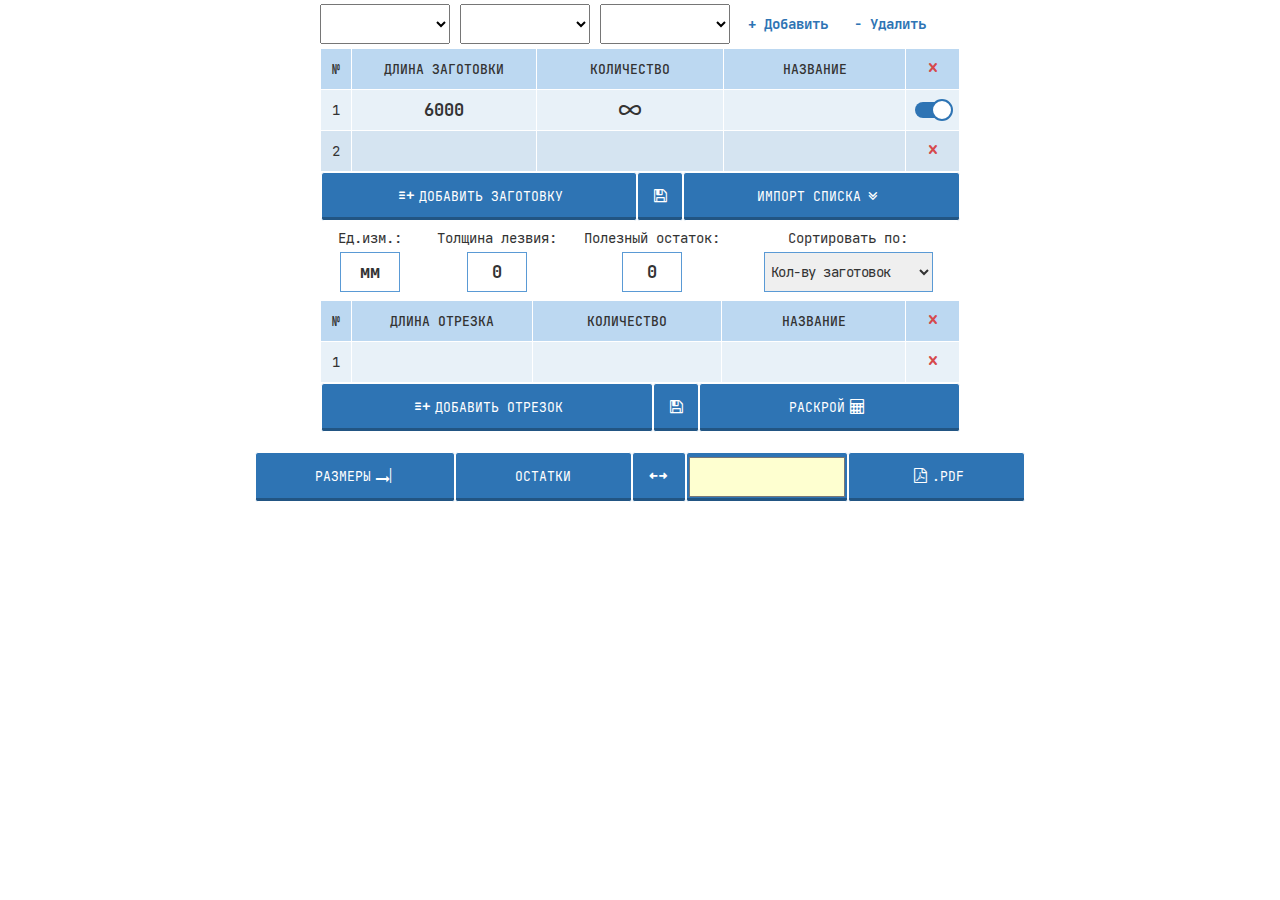
<file: index.html>
﻿<!DOCTYPE html>
<html lang="ru" class="ru">

<head>

	<meta charset="utf-8">
	<!-- Removed by WebCopy --><!--<base href="/">--><!-- Removed by WebCopy -->

	<title>SmartCut Online оптимальный линейный раскрой.</title>
	<meta name="description" content="Этот калькулятор позволяет составить оптимальную схему раскроя линейных изделий. Для раскроя используется наш алгоритм расчета с наилучшим полезным выходом и минимальными отходами.">

	<meta http-equiv="X-UA-Compatible" content="IE=edge">
	<meta name="viewport" content="width=device-width, initial-scale=1, maximum-scale=1.5">

	<!-- Template Basic Images Start -->
	<meta property="og:image" content="img/logo.png">

	<link rel="apple-touch-icon" sizes="180x180" href="../img/favicon/apple-icon-180x180.png">
	<link rel="icon" type="image/png" sizes="192x192" href="../img/favicon/android-icon-192x192.png">
	<link rel="icon" type="image/png" sizes="32x32" href="../img/favicon/favicon-32x32.png">
	<link rel="icon" type="image/png" sizes="96x96" href="../img/favicon/favicon-96x96.png">
	<link rel="icon" href="../img/favicon/favicon.ico">
	<!-- Template Basic Images End -->

	<!-- Custom Browsers Color Start -->
	<meta name="theme-color" content="#fff">
	<!-- Custom Browsers Color End -->

	<link rel="stylesheet" href="css/main.min.css">
	
	<script src="js/JQuery.js"></script>
	<script src="js/jquery.cookie.js"></script>
</head>

<body class="">

	<div class="main">
		<nav class="top-bar">
			<select class="selectMaterial">
			</select>
			<select class="selectType">
			</select>
			<select class="selectColor">
			</select>
			<li data-open=".support" class="add-lang"><span class="active">+ Добавить</span></li>
			<li data-open=".support-submit" class="remove-lang"><span class="active">- Удалить</span></li>
		</nav>

		<div class="modal">
			<div class="modal_content_yesOrNot">
				<h1>Остатки будут удалены и заного<br/>перезаписаны</h1>
				<form class="buttons">
					<button class="button_yes">Да</button>
					<button class="button_no">Нет</button>
				</form>
			</div>
			<form class="modal_content_chooseDelCookie">
				<div class="materialChecked">
					<label for="materialCheckbox">Удалить материал</label>
					<input type="checkbox" id="materialCheckbox">
				</div>
				<div class="typeChecked">
					<label for="typeCheckbox">Удалить тип</label>
					<input type="checkbox" id="typeCheckbox">
				</div>
				<div class="colorChecked">
					<label for="colorCheckbox">Удалить цвет</label>
					<input type="checkbox" id="colorCheckbox">
				</div>
				<button class="button_removeCookieMaterial">Удалить</button>
			</form>
		</div>
			</div>
		</div>
		<div class="content-640 user-email"></div>
		<div class="user-forms">
			<form action="" class="support slide-form" style="display: none;">
				<p class="text-left"></p>
				<input type="text" class="support-theme materialInput" placeholder="Материал" value="" required>
				<input type="text" class="support-theme typeInput" placeholder="Тип Материала" value="">
				<input type="text" class="support-theme colorInput" placeholder="Цвет" value="">
				<button class="support-submit button ">Добавить</button>
			</form>

			<button class="close-forms"><i class="icon-angle-double-down icon-angle-double-down-rotate"></i></button>
		</div>

		<form id="smartcut" class="smartcut">
			<table class="in">
				<tr>
					<th>№</th>
					<th>Длина заготовки</th>
					<th>Количество <span id="count_summ_in"></span></th>
					<th>Название</th>
					<th class="all_del_in" title="Очистить список"><i class="icon-cancel"></i></th>
				</tr>
				<tr>
					<td>1</td>
					<td><input type="number" step="0.01" name="l_zag" min="0" max="100000" maxlength="6" value="6000">
					</td>
					<td class="infinity_zag"><i class="icon-infinity"></i></td>
					<td><input type="text" name="l_zag_id" maxlength="120"></td>
					<td class="inf_zag_switch"><input type="checkbox" id="inf_zag_switch" checked="checked"><label for="inf_zag_switch"></label></td>
				</tr>
				<tr class="str_in">
					<td class="num_in">2</td>
					<td><input step="0.01" type="number" name="l_in[]" max="100000" maxlength="6" autocomplete="off">
					</td>
					<td><input type="number" name="c_in[]" max="1000000" maxlength="6" autocomplete="off"></td>
					<td><input type="text" name="id_in[]" maxlength="120"></td>
					<td class="del_in"><i class="icon-cancel"></i></td>
				</tr>
				<tr>
					<td colspan="5">
						<div class="submit">
							<button class="button" id="add_in" type="button"><i class="icon-list-add"></i>Добавить заготовку</button>
							<button class="button show-save-in" type="button"><i class="icon-floppy"></i></button>
							<button class="button" type="button" id="open-options">Импорт списка<i class="icon-angle-double-down"></i></button>
						</div>
					</td>
				</tr>
			</table>
			<p class="disp-n save-in"><b>Сохранить список (загрузить список можно с помощью <span class="link open-options">функции импорта</span>)</b><textarea readonly=""></textarea></p>
			<div class="slide">
				<table class="options">
					<tr>
						<td colspan="2" rowspan="2" class="import_input">
							<textarea id="sm_import_input" placeholder="Введите сюда(в это поле) список в формате &quot;длина-количество&quot; (из Excel и др.). Затем нажмите кнопку ИМПОРТ. Разделитель в списке любой спецсимвол, кроме запятой или точки. Например:
340m - 33
260 - 22
245 12"></textarea>
						</td>
						<td class="import_options">
							<div><label><input type="radio" id="import_in" name="type_import">Импорт заготовок</label></div>
							<div><label><input type="radio" id="import_out" name="type_import" checked="1">Импорт отрезков</label></div>
							<div>Формат списка:</div>
							<div>
								<label>
									<input type="radio" name="name_import" id="name_import_not" checked="1">длина - колич.
								</label>
								<div>
									<label>
										<input type="radio" name="name_import" id="name_import">длина - колич. - назван.
									</label>
								</div>
						</div></td>
					</tr>
					<tr>
						<td><button class="import_submit button" type="button">Импорт</button></td>
					</tr>
				</table>
			</div>

			<div class="others">
				<div>
					<label for="ed">Ед.изм.:</label>
					<input type="text" name="ed" maxlength="50" value="мм">
				</div>
				<div class="blade-width-wrp">
					<label for="t_disk">Толщина лезвия:</label>
					<input type="number" step="0.001" id="t_disk" name="t_disk" value="0" min="0" max="100000" maxlength="6">
					<input type="hidden" name="lang_code" value="ru">
				</div>
				<div class="usefulRemains">
					<label for="usefulRemainsInput">Полезный остаток:</label>
					<input type="number" class="usefulRemainsInput" name="usefulRemainsInput" maxlength="50" value="0">
				</div>
				<div class="sort-by">
					<label class="form-label">Сортировать по:</label>

					<div class="d-inline-block">
						<select name="sort-srt">
							<option value="0" checked="">Кол-ву заготовок</option>
							<option value="1">Макс. длине отрезка</option>
						</select>
					</div>
				</div>
			</div>

			<table class="out">
				<tr>
					<th>№</th>
					<th>Длина отрезка</th>
					<th>Количество <span id="count_summ"></span></th>
					<th class="name_wrp">Название</th>
					<th class="all_del" title="Очистить список"><i class="icon-cancel"></i></th>
				</tr>
				<tr class="str_out">
					<td class="num">1</td>
					<td>
						<input step="0.001" type="number" name="l[]" max="100000" maxlength="6" autocomplete="off">
					</td>
					<td>
						<input type="number" name="c[]" max="1000000" maxlength="6" autocomplete="off">
					</td>
					<td class="name_wrp">
						<input type="text" name="id[]" maxlength="120">
					</td>
					<td class="del"><i class="icon-cancel"></i></td>
				</tr>
				<tr>
					<td colspan="5">
						<div class="submit">
							<button class="button add" type="button"><i class="icon-list-add"></i>Добавить отрезок</button>
							<button class="button show-save-out" type="button"><i class="icon-floppy"></i></button>
							<button class="button start" type="submit">Раскрой<i class="icon-calc"></i></button>
						</div>
						<div class="float">
							<table>
								<tr>
									<td>
										<div class="submit">
											<button class="button add" type="button"><i class="icon-list-add"></i>Добавить отрезок</button>
											<button class="button show-save-out" type="button"><i class="icon-floppy"></i></button>
											<button class="button start" type="submit">Раскрой<i class="icon-calc"></i></button>
										</div>
									</td>
								</tr>
							</table>
						</div>
					</td>
				</tr>
			</table>
			<p class="disp-n save-out"><b>Сохранить список (загрузить список можно с помощью <span class="link open-options">функции импорта</span>)</b><textarea readonly=""></textarea></p>
		</form>

		<div class="preround anim_loaded">
			<div class="round anim_loaded"></div>
		</div>

		<div class="load_msg disp-n">
			<p class="error">Расчет может длиться до 1 минуты</p>
		</div>

		<div class="res_buttons submit">
			<button class="show_sizemarker button">Размеры<i class="icon-tab"></i></button>
			<button class="show_waste button">Остатки</button>
			<button class="on-full-width button"><span><i class="icon-resize-full"></i></span><span style="display: none;"><i class="icon-resize-small"></i></span></button>
			<input type="color" class="inputColor button" value="#FEFFD0"></input>
			<button class="pdf button">
				<div class="spinner-border spinner-border-sm" role="status"></div>
				<i class="icon-file-pdf"></i>.PDF
			</button>
		</div>

		<div class="res-wrp">
			<div id="smartcut_res" class="smartcut_res" spellcheck="false" contenteditable="true"></div>
		</div>

		<div class="res_float">
			<div class="res_buttons submit">
				<button class="show_sizemarker button">Размеры<i class="icon-tab"></i></button>
				<button class="show_waste button">Остатки</button>
				<button class="on-full-width button"><span><i class="icon-resize-full"></i></span><span style="display: none;"><i class="icon-resize-small"></i></span></button>
				<button class="print button"><i class="icon-print"></i>Печать</button>
				<button class="pdf button">
					<div class="spinner-border spinner-border-sm" role="status"></div>
					<i class="icon-file-pdf"></i>.PDF
				</button>
			</div>
		</div>

	</div>

	<div style="display: none;">
		<div id="lang_support_sended">
			<p>Отправлено!</p>
		</div>
		<div id="lang_signup_first">
			<p>Для привязки оплаты необходимо выполнить вход или зарегистрироваться!</p>
		</div>
		<div id="lang_no_pro_name">
			<p>Названия деталей можно указывать только в PRO-версии. Желаете приобрести подписку на PRO-версию?</p>
		</div>
		<div id="lang_no_pro_waste">
			<p>Эта функция доступна в PRO-версии. Желаете приобрести подписку на PRO-версию?</p>
		</div>
		<div id="lang_no_pro_disk_w">
			<p>Эта функция доступна в PRO-версии. Желаете приобрести подписку на PRO-версию?</p>
		</div>
		<div id="lang_no_pro_func">
			<p>Эта функция доступна в PRO-версии. Желаете приобрести подписку на PRO-версию?</p>
		</div>
		<div id="lang_check_payment">
			<p>Проверка платежа</p>
			<div class="spinner-border-wrp">
				<div class="spinner-border text-primary" role="status"></div>
			</div>
		</div>
		<input type="hidden" name="csrf" form="smartcut" value="jgaa182lklvu15ak8kfjccqo39">
		<div id="mpp_key_close"><button class="button mpp-close" onclick="$.magnificPopup.close();">Закрыть</button></div>
		<div id="mpp_key_yes"><button class="button mpp-yes">Да</button></div>
		<div id="mpp_key_login"><button class="button mpp-login">Вход</button></div>
		<div id="mpp_key_no"><button class="button" onclick="$.magnificPopup.close();">Нет</button></div>

		<div id="pdf-options-dialog">
			<div id="pdf-options">
				<div class="form-group text-center">
					<label for="pdf-orientation">Ориентация листа:</label>
					<select id="pdf-orientation" class="form-control" name="orientation">
						<option value="landscape" selected="">Альбомная</option>
						<option value="portrait">Книжная</option>
					</select>
				</div>
				<div class="form-group text-center">
					<label for="pdf-format">Масштаб:</label>
					<select id="pdf-format" class="form-control" name="format">
						<option value="a5">25%</option>
						<option value="a4">50%</option>
						<option value="a3" selected="">100%</option>
						<option value="a2">200%</option>
						<option value="a1">400%</option>
					</select>
				</div>
				<button type="button" class="button pdf-made">
					<div class="spinner-border spinner-border-sm" role="status"></div>
					Скачать
				</button>
			</div>
		</div>
	</div>

	<div class="top icon-angle-double-down"></div>

	<script src="js/printThis.js"></script>
	<script src="js/my-script.js"></script>
</body>

</html>
</file>
<file: css/main.min.css>
@font-face{font-family:fontello;src:url(../fonts/fontello/fontello.eot);src:url(../fonts/fontello/fontello.eot) format('embedded-opentype'),url(../fonts/fontello/fontello.woff2) format('woff2'),url(../fonts/fontello/fontello.woff) format('woff'),url(../fonts/fontello/fontello.ttf) format('truetype'),url(../fonts/fontello/fontello.svg) format('svg');font-weight:400;font-style:normal}[class*=" icon-"]:before,[class^=icon-]:before{font-family:fontello;font-style:normal;font-weight:400;speak:never;display:inline-block;text-decoration:inherit;width:1em;margin-right:.2em;text-align:center;font-variant:normal;text-transform:none;line-height:1em;margin-left:.2em;-webkit-font-smoothing:antialiased;-moz-osx-font-smoothing:grayscale}.icon-infinity:before{content:'\e800'}.icon-print:before{content:'\e801'}.icon-pencil:before{content:'\e802'}.icon-login:before{content:'\e803'}.icon-cancel:before{content:'\e804'}.icon-list-add:before{content:'\e805'}.icon-arrows-cw:before{content:'\e806'}.icon-floppy:before{content:'\e807'}.icon-resize-full:before{content:'\e808'}.icon-resize-small:before{content:'\e809'}.icon-tab:before{content:'\e813'}.icon-angle-double-down:before{content:'\f103'}.icon-file-pdf:before{content:'\f1c1'}.icon-calc:before{content:'\f1ec'}.mfp-bg{top:0;left:0;width:100%;height:100%;z-index:1042;overflow:hidden;position:fixed;background:#0b0b0b;opacity:.8}.mfp-wrap{top:0;left:0;width:100%;height:100%;z-index:1043;position:fixed;outline:0!important;-webkit-backface-visibility:hidden}.mfp-container{text-align:center;position:absolute;width:100%;height:100%;left:0;top:0;padding:0 8px;box-sizing:border-box}.mfp-container:before{content:'';display:inline-block;height:100%;vertical-align:middle}.mfp-align-top .mfp-container:before{display:none}.mfp-content{position:relative;display:inline-block;vertical-align:middle;margin:0 auto;text-align:left;z-index:1045}.mfp-ajax-holder .mfp-content,.mfp-inline-holder .mfp-content{width:100%;cursor:auto}.mfp-ajax-cur{cursor:progress}.mfp-zoom-out-cur,.mfp-zoom-out-cur .mfp-image-holder .mfp-close{cursor:-moz-zoom-out;cursor:-webkit-zoom-out;cursor:zoom-out}.mfp-zoom{cursor:pointer;cursor:-webkit-zoom-in;cursor:-moz-zoom-in;cursor:zoom-in}.mfp-auto-cursor .mfp-content{cursor:auto}.mfp-arrow,.mfp-close,.mfp-counter,.mfp-preloader{-webkit-user-select:none;-moz-user-select:none;user-select:none}.mfp-loading.mfp-figure{display:none}.mfp-hide{display:none!important}.mfp-preloader{color:#ccc;position:absolute;top:50%;width:auto;text-align:center;margin-top:-.8em;left:8px;right:8px;z-index:1044}.mfp-preloader a{color:#ccc}.mfp-preloader a:hover{color:#fff}.mfp-s-ready .mfp-preloader{display:none}.mfp-s-error .mfp-content{display:none}button.mfp-arrow,button.mfp-close{overflow:visible;cursor:pointer;background:0 0;border:0;-webkit-appearance:none;display:block;outline:0;padding:0;z-index:1046;box-shadow:none;touch-action:manipulation}button::-moz-focus-inner{padding:0;border:0}.mfp-close{width:44px;height:44px;line-height:44px;position:absolute;right:0;top:0;text-decoration:none;text-align:center;opacity:.65;padding:0 0 18px 10px;color:#fff;font-style:normal;font-size:28px;font-family:Arial,Baskerville,monospace}.mfp-close:focus,.mfp-close:hover{opacity:1}.mfp-close:active{top:1px}.mfp-close-btn-in .mfp-close{color:#333}.mfp-iframe-holder .mfp-close,.mfp-image-holder .mfp-close{color:#fff;right:-6px;text-align:right;padding-right:6px;width:100%}.mfp-counter{position:absolute;top:0;right:0;color:#ccc;font-size:12px;line-height:18px;white-space:nowrap}.mfp-arrow{position:absolute;opacity:.65;margin:0;top:50%;margin-top:-55px;padding:0;width:90px;height:110px;-webkit-tap-highlight-color:transparent}.mfp-arrow:active{margin-top:-54px}.mfp-arrow:focus,.mfp-arrow:hover{opacity:1}.mfp-arrow:after,.mfp-arrow:before{content:'';display:block;width:0;height:0;position:absolute;left:0;top:0;margin-top:35px;margin-left:35px;border:medium inset transparent}.mfp-arrow:after{border-top-width:13px;border-bottom-width:13px;top:8px}.mfp-arrow:before{border-top-width:21px;border-bottom-width:21px;opacity:.7}.mfp-arrow-left{left:0}.mfp-arrow-left:after{border-right:17px solid #fff;margin-left:31px}.mfp-arrow-left:before{margin-left:25px;border-right:27px solid #3f3f3f}.mfp-arrow-right{right:0}.mfp-arrow-right:after{border-left:17px solid #fff;margin-left:39px}.mfp-arrow-right:before{border-left:27px solid #3f3f3f}.mfp-iframe-holder{padding-top:40px;padding-bottom:40px}.mfp-iframe-holder .mfp-content{line-height:0;width:100%;max-width:900px}.mfp-iframe-holder .mfp-close{top:-40px}.mfp-iframe-scaler{width:100%;height:0;overflow:hidden;padding-top:56.25%}.mfp-iframe-scaler iframe{position:absolute;display:block;top:0;left:0;width:100%;height:100%;box-shadow:0 0 8px rgba(0,0,0,.6);background:#000}img.mfp-img{width:auto;max-width:100%;height:auto;display:block;line-height:0;box-sizing:border-box;padding:40px 0 40px;margin:0 auto}.mfp-figure{line-height:0}.mfp-figure:after{content:'';position:absolute;left:0;top:40px;bottom:40px;display:block;right:0;width:auto;height:auto;z-index:-1;box-shadow:0 0 8px rgba(0,0,0,.6);background:#444}.mfp-figure small{color:#bdbdbd;display:block;font-size:12px;line-height:14px}.mfp-figure figure{margin:0}.mfp-bottom-bar{margin-top:-36px;position:absolute;top:100%;left:0;width:100%;cursor:auto}.mfp-title{text-align:left;line-height:18px;color:#f3f3f3;word-wrap:break-word;padding-right:36px}.mfp-image-holder .mfp-content{max-width:100%}.mfp-gallery .mfp-image-holder .mfp-figure{cursor:pointer}@media screen and (max-width:800px) and (orientation:landscape),screen and (max-height:300px){.mfp-img-mobile .mfp-image-holder{padding-left:0;padding-right:0}.mfp-img-mobile img.mfp-img{padding:0}.mfp-img-mobile .mfp-figure:after{top:0;bottom:0}.mfp-img-mobile .mfp-figure small{display:inline;margin-left:5px}.mfp-img-mobile .mfp-bottom-bar{background:rgba(0,0,0,.6);bottom:0;margin:0;top:auto;padding:3px 5px;position:fixed;box-sizing:border-box}.mfp-img-mobile .mfp-bottom-bar:empty{padding:0}.mfp-img-mobile .mfp-counter{right:5px;top:3px}.mfp-img-mobile .mfp-close{top:0;right:0;width:35px;height:35px;line-height:35px;background:rgba(0,0,0,.6);position:fixed;text-align:center;padding:0}}@media all and (max-width:900px){.mfp-arrow{-webkit-transform:scale(.75);transform:scale(.75)}.mfp-arrow-left{-webkit-transform-origin:0;transform-origin:0}.mfp-arrow-right{-webkit-transform-origin:100%;transform-origin:100%}.mfp-container{padding-left:6px;padding-right:6px}}@font-face{font-family:MyriadSetPro;font-style:normal;font-weight:400;font-display:swap;src:local("MyriadSetPro"),url(../fonts/MyriadSetProText/MyriadSetProText.woff) format("woff2")}@font-face{font-family:MyriadSetPro;font-style:normal;font-weight:700;font-display:swap;src:local("MyriadSetPro"),url(../fonts/MyriadSetProSemiBold/MyriadSetProSemiBold.woff) format("woff2")}@font-face{font-family:JetBrainsMono;font-style:normal;font-weight:600;font-display:swap;src:local("JetBrainsMono"),url(../fonts/JetBrainsMono/JetBrainsMono-Bold.woff2) format("woff2")}@font-face{font-family:JetBrainsMono;font-style:normal;font-weight:500;font-display:swap;src:local("JetBrainsMono"),url(../fonts/JetBrainsMono/JetBrainsMono-Medium.woff2) format("woff2")}@font-face{font-family:JetBrainsMono;font-style:normal;font-weight:400;font-display:swap;src:local("JetBrainsMono"),url(../fonts/JetBrainsMono/JetBrainsMono-Regular.woff2) format("woff2")}@font-face{font-family:JetBrainsMono;font-style:normal;font-weight:300;font-display:swap;src:local("JetBrainsMono"),url(../fonts/JetBrainsMono/JetBrainsMono-Light.woff2) format("woff2")}@font-face{font-family:JetBrainsMono;font-style:normal;font-weight:200;font-display:swap;src:local("JetBrainsMono"),url(../fonts/JetBrainsMono/JetBrainsMono-ExtraLight.woff2) format("woff2")}.flag-icon,.flag-icon-background{background-size:contain;background-position:50%;background-repeat:no-repeat}.flag-icon{position:relative;display:inline-block;width:1.33333em;line-height:1em}.flag-icon:before{content:'\00a0'}.flag-icon-ad{background-image:url(../fonts/flags/4x3/ad.svg)}.flag-icon-ae{background-image:url(../fonts/flags/4x3/ae.svg)}.flag-icon-af{background-image:url(../fonts/flags/4x3/af.svg)}.flag-icon-ag{background-image:url(../fonts/flags/4x3/ag.svg)}.flag-icon-ai{background-image:url(../fonts/flags/4x3/ai.svg)}.flag-icon-al{background-image:url(../fonts/flags/4x3/al.svg)}.flag-icon-am{background-image:url(../fonts/flags/4x3/am.svg)}.flag-icon-ao{background-image:url(../fonts/flags/4x3/ao.svg)}.flag-icon-aq{background-image:url(../fonts/flags/4x3/aq.svg)}.flag-icon-ar{background-image:url(../fonts/flags/4x3/ar.svg)}.flag-icon-as{background-image:url(../fonts/flags/4x3/as.svg)}.flag-icon-at{background-image:url(../fonts/flags/4x3/at.svg)}.flag-icon-au{background-image:url(../fonts/flags/4x3/au.svg)}.flag-icon-aw{background-image:url(../fonts/flags/4x3/aw.svg)}.flag-icon-ax{background-image:url(../fonts/flags/4x3/ax.svg)}.flag-icon-az{background-image:url(../fonts/flags/4x3/az.svg)}.flag-icon-ba{background-image:url(../fonts/flags/4x3/ba.svg)}.flag-icon-bb{background-image:url(../fonts/flags/4x3/bb.svg)}.flag-icon-bd{background-image:url(../fonts/flags/4x3/bd.svg)}.flag-icon-be{background-image:url(../fonts/flags/4x3/be.svg)}.flag-icon-bf{background-image:url(../fonts/flags/4x3/bf.svg)}.flag-icon-bg{background-image:url(../fonts/flags/4x3/bg.svg)}.flag-icon-bh{background-image:url(../fonts/flags/4x3/bh.svg)}.flag-icon-bi{background-image:url(../fonts/flags/4x3/bi.svg)}.flag-icon-bj{background-image:url(../fonts/flags/4x3/bj.svg)}.flag-icon-bl{background-image:url(../fonts/flags/4x3/bl.svg)}.flag-icon-bm{background-image:url(../fonts/flags/4x3/bm.svg)}.flag-icon-bn{background-image:url(../fonts/flags/4x3/bn.svg)}.flag-icon-bo{background-image:url(../fonts/flags/4x3/bo.svg)}.flag-icon-bq{background-image:url(../fonts/flags/4x3/bq.svg)}.flag-icon-br{background-image:url(../fonts/flags/4x3/br.svg)}.flag-icon-bs{background-image:url(../fonts/flags/4x3/bs.svg)}.flag-icon-bt{background-image:url(../fonts/flags/4x3/bt.svg)}.flag-icon-bv{background-image:url(../fonts/flags/4x3/bv.svg)}.flag-icon-bw{background-image:url(../fonts/flags/4x3/bw.svg)}.flag-icon-by{background-image:url(../fonts/flags/4x3/by.svg)}.flag-icon-bz{background-image:url(../fonts/flags/4x3/bz.svg)}.flag-icon-ca{background-image:url(../fonts/flags/4x3/ca.svg)}.flag-icon-cc{background-image:url(../fonts/flags/4x3/cc.svg)}.flag-icon-cd{background-image:url(../fonts/flags/4x3/cd.svg)}.flag-icon-cf{background-image:url(../fonts/flags/4x3/cf.svg)}.flag-icon-cg{background-image:url(../fonts/flags/4x3/cg.svg)}.flag-icon-ch{background-image:url(../fonts/flags/4x3/ch.svg)}.flag-icon-ci{background-image:url(../fonts/flags/4x3/ci.svg)}.flag-icon-ck{background-image:url(../fonts/flags/4x3/ck.svg)}.flag-icon-cl{background-image:url(../fonts/flags/4x3/cl.svg)}.flag-icon-cm{background-image:url(../fonts/flags/4x3/cm.svg)}.flag-icon-cn{background-image:url(../fonts/flags/4x3/cn.svg)}.flag-icon-co{background-image:url(../fonts/flags/4x3/co.svg)}.flag-icon-cr{background-image:url(../fonts/flags/4x3/cr.svg)}.flag-icon-cu{background-image:url(../fonts/flags/4x3/cu.svg)}.flag-icon-cv{background-image:url(../fonts/flags/4x3/cv.svg)}.flag-icon-cw{background-image:url(../fonts/flags/4x3/cw.svg)}.flag-icon-cx{background-image:url(../fonts/flags/4x3/cx.svg)}.flag-icon-cy{background-image:url(../fonts/flags/4x3/cy.svg)}.flag-icon-cz{background-image:url(../fonts/flags/4x3/cz.svg)}.flag-icon-de{background-image:url(../fonts/flags/4x3/de.svg)}.flag-icon-dj{background-image:url(../fonts/flags/4x3/dj.svg)}.flag-icon-dk{background-image:url(../fonts/flags/4x3/dk.svg)}.flag-icon-dm{background-image:url(../fonts/flags/4x3/dm.svg)}.flag-icon-do{background-image:url(../fonts/flags/4x3/do.svg)}.flag-icon-dz{background-image:url(../fonts/flags/4x3/dz.svg)}.flag-icon-ec{background-image:url(../fonts/flags/4x3/ec.svg)}.flag-icon-ee{background-image:url(../fonts/flags/4x3/ee.svg)}.flag-icon-eg{background-image:url(../fonts/flags/4x3/eg.svg)}.flag-icon-eh{background-image:url(../fonts/flags/4x3/eh.svg)}.flag-icon-er{background-image:url(../fonts/flags/4x3/er.svg)}.flag-icon-es{background-image:url(../fonts/flags/4x3/es.svg)}.flag-icon-et{background-image:url(../fonts/flags/4x3/et.svg)}.flag-icon-fi{background-image:url(../fonts/flags/4x3/fi.svg)}.flag-icon-fj{background-image:url(../fonts/flags/4x3/fj.svg)}.flag-icon-fk{background-image:url(../fonts/flags/4x3/fk.svg)}.flag-icon-fm{background-image:url(../fonts/flags/4x3/fm.svg)}.flag-icon-fo{background-image:url(../fonts/flags/4x3/fo.svg)}.flag-icon-fr{background-image:url(../fonts/flags/4x3/fr.svg)}.flag-icon-ga{background-image:url(../fonts/flags/4x3/ga.svg)}.flag-icon-gb{background-image:url(../fonts/flags/4x3/gb.svg)}.flag-icon-gd{background-image:url(../fonts/flags/4x3/gd.svg)}.flag-icon-ge{background-image:url(../fonts/flags/4x3/ge.svg)}.flag-icon-gf{background-image:url(../fonts/flags/4x3/gf.svg)}.flag-icon-gg{background-image:url(../fonts/flags/4x3/gg.svg)}.flag-icon-gh{background-image:url(../fonts/flags/4x3/gh.svg)}.flag-icon-gi{background-image:url(../fonts/flags/4x3/gi.svg)}.flag-icon-gl{background-image:url(../fonts/flags/4x3/gl.svg)}.flag-icon-gm{background-image:url(../fonts/flags/4x3/gm.svg)}.flag-icon-gn{background-image:url(../fonts/flags/4x3/gn.svg)}.flag-icon-gp{background-image:url(../fonts/flags/4x3/gp.svg)}.flag-icon-gq{background-image:url(../fonts/flags/4x3/gq.svg)}.flag-icon-gr{background-image:url(../fonts/flags/4x3/gr.svg)}.flag-icon-gs{background-image:url(../fonts/flags/4x3/gs.svg)}.flag-icon-gt{background-image:url(../fonts/flags/4x3/gt.svg)}.flag-icon-gu{background-image:url(../fonts/flags/4x3/gu.svg)}.flag-icon-gw{background-image:url(../fonts/flags/4x3/gw.svg)}.flag-icon-gy{background-image:url(../fonts/flags/4x3/gy.svg)}.flag-icon-hk{background-image:url(../fonts/flags/4x3/hk.svg)}.flag-icon-hm{background-image:url(../fonts/flags/4x3/hm.svg)}.flag-icon-hn{background-image:url(../fonts/flags/4x3/hn.svg)}.flag-icon-hr{background-image:url(../fonts/flags/4x3/hr.svg)}.flag-icon-ht{background-image:url(../fonts/flags/4x3/ht.svg)}.flag-icon-hu{background-image:url(../fonts/flags/4x3/hu.svg)}.flag-icon-id{background-image:url(../fonts/flags/4x3/id.svg)}.flag-icon-ie{background-image:url(../fonts/flags/4x3/ie.svg)}.flag-icon-il{background-image:url(../fonts/flags/4x3/il.svg)}.flag-icon-im{background-image:url(../fonts/flags/4x3/im.svg)}.flag-icon-in{background-image:url(../fonts/flags/4x3/in.svg)}.flag-icon-io{background-image:url(../fonts/flags/4x3/io.svg)}.flag-icon-iq{background-image:url(../fonts/flags/4x3/iq.svg)}.flag-icon-ir{background-image:url(../fonts/flags/4x3/ir.svg)}.flag-icon-is{background-image:url(../fonts/flags/4x3/is.svg)}.flag-icon-it{background-image:url(../fonts/flags/4x3/it.svg)}.flag-icon-je{background-image:url(../fonts/flags/4x3/je.svg)}.flag-icon-jm{background-image:url(../fonts/flags/4x3/jm.svg)}.flag-icon-jo{background-image:url(../fonts/flags/4x3/jo.svg)}.flag-icon-jp{background-image:url(../fonts/flags/4x3/jp.svg)}.flag-icon-ke{background-image:url(../fonts/flags/4x3/ke.svg)}.flag-icon-kg{background-image:url(../fonts/flags/4x3/kg.svg)}.flag-icon-kh{background-image:url(../fonts/flags/4x3/kh.svg)}.flag-icon-ki{background-image:url(../fonts/flags/4x3/ki.svg)}.flag-icon-km{background-image:url(../fonts/flags/4x3/km.svg)}.flag-icon-kn{background-image:url(../fonts/flags/4x3/kn.svg)}.flag-icon-kp{background-image:url(../fonts/flags/4x3/kp.svg)}.flag-icon-kr{background-image:url(../fonts/flags/4x3/kr.svg)}.flag-icon-kw{background-image:url(../fonts/flags/4x3/kw.svg)}.flag-icon-ky{background-image:url(../fonts/flags/4x3/ky.svg)}.flag-icon-kz{background-image:url(../fonts/flags/4x3/kz.svg)}.flag-icon-la{background-image:url(../fonts/flags/4x3/la.svg)}.flag-icon-lb{background-image:url(../fonts/flags/4x3/lb.svg)}.flag-icon-lc{background-image:url(../fonts/flags/4x3/lc.svg)}.flag-icon-li{background-image:url(../fonts/flags/4x3/li.svg)}.flag-icon-lk{background-image:url(../fonts/flags/4x3/lk.svg)}.flag-icon-lr{background-image:url(../fonts/flags/4x3/lr.svg)}.flag-icon-ls{background-image:url(../fonts/flags/4x3/ls.svg)}.flag-icon-lt{background-image:url(../fonts/flags/4x3/lt.svg)}.flag-icon-lu{background-image:url(../fonts/flags/4x3/lu.svg)}.flag-icon-lv{background-image:url(../fonts/flags/4x3/lv.svg)}.flag-icon-ly{background-image:url(../fonts/flags/4x3/ly.svg)}.flag-icon-ma{background-image:url(../fonts/flags/4x3/ma.svg)}.flag-icon-mc{background-image:url(../fonts/flags/4x3/mc.svg)}.flag-icon-md{background-image:url(../fonts/flags/4x3/md.svg)}.flag-icon-me{background-image:url(../fonts/flags/4x3/me.svg)}.flag-icon-mf{background-image:url(../fonts/flags/4x3/mf.svg)}.flag-icon-mg{background-image:url(../fonts/flags/4x3/mg.svg)}.flag-icon-mh{background-image:url(../fonts/flags/4x3/mh.svg)}.flag-icon-mk{background-image:url(../fonts/flags/4x3/mk.svg)}.flag-icon-ml{background-image:url(../fonts/flags/4x3/ml.svg)}.flag-icon-mm{background-image:url(../fonts/flags/4x3/mm.svg)}.flag-icon-mn{background-image:url(../fonts/flags/4x3/mn.svg)}.flag-icon-mo{background-image:url(../fonts/flags/4x3/mo.svg)}.flag-icon-mp{background-image:url(../fonts/flags/4x3/mp.svg)}.flag-icon-mq{background-image:url(../fonts/flags/4x3/mq.svg)}.flag-icon-mr{background-image:url(../fonts/flags/4x3/mr.svg)}.flag-icon-ms{background-image:url(../fonts/flags/4x3/ms.svg)}.flag-icon-mt{background-image:url(../fonts/flags/4x3/mt.svg)}.flag-icon-mu{background-image:url(../fonts/flags/4x3/mu.svg)}.flag-icon-mv{background-image:url(../fonts/flags/4x3/mv.svg)}.flag-icon-mw{background-image:url(../fonts/flags/4x3/mw.svg)}.flag-icon-mx{background-image:url(../fonts/flags/4x3/mx.svg)}.flag-icon-my{background-image:url(../fonts/flags/4x3/my.svg)}.flag-icon-mz{background-image:url(../fonts/flags/4x3/mz.svg)}.flag-icon-na{background-image:url(../fonts/flags/4x3/na.svg)}.flag-icon-nc{background-image:url(../fonts/flags/4x3/nc.svg)}.flag-icon-ne{background-image:url(../fonts/flags/4x3/ne.svg)}.flag-icon-nf{background-image:url(../fonts/flags/4x3/nf.svg)}.flag-icon-ng{background-image:url(../fonts/flags/4x3/ng.svg)}.flag-icon-ni{background-image:url(../fonts/flags/4x3/ni.svg)}.flag-icon-nl{background-image:url(../fonts/flags/4x3/nl.svg)}.flag-icon-no{background-image:url(../fonts/flags/4x3/no.svg)}.flag-icon-np{background-image:url(../fonts/flags/4x3/np.svg)}.flag-icon-nr{background-image:url(../fonts/flags/4x3/nr.svg)}.flag-icon-nu{background-image:url(../fonts/flags/4x3/nu.svg)}.flag-icon-nz{background-image:url(../fonts/flags/4x3/nz.svg)}.flag-icon-om{background-image:url(../fonts/flags/4x3/om.svg)}.flag-icon-pa{background-image:url(../fonts/flags/4x3/pa.svg)}.flag-icon-pe{background-image:url(../fonts/flags/4x3/pe.svg)}.flag-icon-pf{background-image:url(../fonts/flags/4x3/pf.svg)}.flag-icon-pg{background-image:url(../fonts/flags/4x3/pg.svg)}.flag-icon-ph{background-image:url(../fonts/flags/4x3/ph.svg)}.flag-icon-pk{background-image:url(../fonts/flags/4x3/pk.svg)}.flag-icon-pl{background-image:url(../fonts/flags/4x3/pl.svg)}.flag-icon-pm{background-image:url(../fonts/flags/4x3/pm.svg)}.flag-icon-pn{background-image:url(../fonts/flags/4x3/pn.svg)}.flag-icon-pr{background-image:url(../fonts/flags/4x3/pr.svg)}.flag-icon-ps{background-image:url(../fonts/flags/4x3/ps.svg)}.flag-icon-pt{background-image:url(../fonts/flags/4x3/pt.svg)}.flag-icon-pw{background-image:url(../fonts/flags/4x3/pw.svg)}.flag-icon-py{background-image:url(../fonts/flags/4x3/py.svg)}.flag-icon-qa{background-image:url(../fonts/flags/4x3/qa.svg)}.flag-icon-re{background-image:url(../fonts/flags/4x3/re.svg)}.flag-icon-ro{background-image:url(../fonts/flags/4x3/ro.svg)}.flag-icon-rs{background-image:url(../fonts/flags/4x3/rs.svg)}.flag-icon-ru{background-image:url(../fonts/flags/4x3/ru.svg)}.flag-icon-rw{background-image:url(../fonts/flags/4x3/rw.svg)}.flag-icon-sa{background-image:url(../fonts/flags/4x3/sa.svg)}.flag-icon-sb{background-image:url(../fonts/flags/4x3/sb.svg)}.flag-icon-sc{background-image:url(../fonts/flags/4x3/sc.svg)}.flag-icon-sd{background-image:url(../fonts/flags/4x3/sd.svg)}.flag-icon-se{background-image:url(../fonts/flags/4x3/se.svg)}.flag-icon-sg{background-image:url(../fonts/flags/4x3/sg.svg)}.flag-icon-sh{background-image:url(../fonts/flags/4x3/sh.svg)}.flag-icon-si{background-image:url(../fonts/flags/4x3/si.svg)}.flag-icon-sj{background-image:url(../fonts/flags/4x3/sj.svg)}.flag-icon-sk{background-image:url(../fonts/flags/4x3/sk.svg)}.flag-icon-sl{background-image:url(../fonts/flags/4x3/sl.svg)}.flag-icon-sm{background-image:url(../fonts/flags/4x3/sm.svg)}.flag-icon-sn{background-image:url(../fonts/flags/4x3/sn.svg)}.flag-icon-so{background-image:url(../fonts/flags/4x3/so.svg)}.flag-icon-sr{background-image:url(../fonts/flags/4x3/sr.svg)}.flag-icon-ss{background-image:url(../fonts/flags/4x3/ss.svg)}.flag-icon-st{background-image:url(../fonts/flags/4x3/st.svg)}.flag-icon-sv{background-image:url(../fonts/flags/4x3/sv.svg)}.flag-icon-sx{background-image:url(../fonts/flags/4x3/sx.svg)}.flag-icon-sy{background-image:url(../fonts/flags/4x3/sy.svg)}.flag-icon-sz{background-image:url(../fonts/flags/4x3/sz.svg)}.flag-icon-tc{background-image:url(../fonts/flags/4x3/tc.svg)}.flag-icon-td{background-image:url(../fonts/flags/4x3/td.svg)}.flag-icon-tf{background-image:url(../fonts/flags/4x3/tf.svg)}.flag-icon-tg{background-image:url(../fonts/flags/4x3/tg.svg)}.flag-icon-th{background-image:url(../fonts/flags/4x3/th.svg)}.flag-icon-tj{background-image:url(../fonts/flags/4x3/tj.svg)}.flag-icon-tk{background-image:url(../fonts/flags/4x3/tk.svg)}.flag-icon-tl{background-image:url(../fonts/flags/4x3/tl.svg)}.flag-icon-tm{background-image:url(../fonts/flags/4x3/tm.svg)}.flag-icon-tn{background-image:url(../fonts/flags/4x3/tn.svg)}.flag-icon-to{background-image:url(../fonts/flags/4x3/to.svg)}.flag-icon-tr{background-image:url(../fonts/flags/4x3/tr.svg)}.flag-icon-tt{background-image:url(../fonts/flags/4x3/tt.svg)}.flag-icon-tv{background-image:url(../fonts/flags/4x3/tv.svg)}.flag-icon-tw{background-image:url(../fonts/flags/4x3/tw.svg)}.flag-icon-tz{background-image:url(../fonts/flags/4x3/tz.svg)}.flag-icon-ua{background-image:url(../fonts/flags/4x3/ua.svg)}.flag-icon-ug{background-image:url(../fonts/flags/4x3/ug.svg)}.flag-icon-um{background-image:url(../fonts/flags/4x3/um.svg)}.flag-icon-us{background-image:url(../fonts/flags/4x3/us.svg)}.flag-icon-uy{background-image:url(../fonts/flags/4x3/uy.svg)}.flag-icon-uz{background-image:url(../fonts/flags/4x3/uz.svg)}.flag-icon-va{background-image:url(../fonts/flags/4x3/va.svg)}.flag-icon-vc{background-image:url(../fonts/flags/4x3/vc.svg)}.flag-icon-ve{background-image:url(../fonts/flags/4x3/ve.svg)}.flag-icon-vg{background-image:url(../fonts/flags/4x3/vg.svg)}.flag-icon-vi{background-image:url(../fonts/flags/4x3/vi.svg)}.flag-icon-vn{background-image:url(../fonts/flags/4x3/vn.svg)}.flag-icon-vu{background-image:url(../fonts/flags/4x3/vu.svg)}.flag-icon-wf{background-image:url(../fonts/flags/4x3/wf.svg)}.flag-icon-ws{background-image:url(../fonts/flags/4x3/ws.svg)}.flag-icon-ye{background-image:url(../fonts/flags/4x3/ye.svg)}.flag-icon-yt{background-image:url(../fonts/flags/4x3/yt.svg)}.flag-icon-za{background-image:url(../fonts/flags/4x3/za.svg)}.flag-icon-zm{background-image:url(../fonts/flags/4x3/zm.svg)}.flag-icon-zw{background-image:url(../fonts/flags/4x3/zw.svg)}.flag-icon-es-ct{background-image:url(../fonts/flags/4x3/es-ct.svg)}.flag-icon-eu{background-image:url(../fonts/flags/4x3/eu.svg)}.flag-icon-gb-eng{background-image:url(../fonts/flags/4x3/gb-eng.svg)}.flag-icon-gb-nir{background-image:url(../fonts/flags/4x3/gb-nir.svg)}.flag-icon-gb-sct{background-image:url(../fonts/flags/4x3/gb-sct.svg)}.flag-icon-gb-wls{background-image:url(../fonts/flags/4x3/gb-wls.svg)}.flag-icon-un{background-image:url(../fonts/flags/4x3/un.svg)}.flag-icon-xk{background-image:url(../fonts/flags/4x3/xk.svg)}*,::after,::before{-webkit-box-sizing:border-box;box-sizing:border-box}::-webkit-input-placeholder{color:#666}::-moz-placeholder{color:#666}:-ms-input-placeholder{color:#666}::-ms-input-placeholder{color:#666}::placeholder{color:#666}::-moz-selection{background-color:#2e74b4;color:#fff}::selection{background-color:#2e74b4;color:#fff}body{margin:0;padding:0;font-size:14px;min-width:320px;position:relative;line-height:normal;font-family:JetBrainsMono,monospace;overflow-x:hidden;color:#333;background-color:#fff}body input,body textarea{border:#666 1px solid}.img-responsive{display:block;max-width:100%;height:auto}.img-responsive.img-width{width:100%}.text-center{text-align:center}.text-left{text-align:left}.text-right{text-align:right}b,strong{font-weight:600}ul{margin:0;padding:0}ul li{list-style:none}p:empty{display:none}.clearfix:after{display:block;clear:both;content:""}[class*=" icon-"]:before,[class^=icon-]:before{font-size:15px;margin-right:.3em;margin-left:.3em}.main{width:100%}textarea{font-family:inherit}.content-640,.faq-wrp,.float table,.res_buttons,.smartcut,.top-bar,.top-menu,.user-forms{max-width:640px;margin:auto;width:100%}.img-responsive{display:block;max-width:100%;height:auto}.smartcut table{width:100%;border-spacing:1px}.slide{overflow:hidden;display:none}.smartcut table td{padding:0;text-align:center;vertical-align:middle;background-color:#d5e4f1}.smartcut table tr:nth-child(2n+2) td{background-color:#e8f1f8}.smartcut table th{height:40px;background-color:#bcd8f1;font-weight:500;text-transform:uppercase;font-size:13px}.others input[type=number],.others input[type=text],.smartcut table input[type=text],input[type=number]{border:none;background-color:transparent;line-height:40px;height:40px;padding:0 5px;text-align:center;font-family:JetBrainsMono,monospace;font-weight:600;color:#333;width:100%;font-size:17px}.others input[type=number]::-webkit-inner-spin-button,.others input[type=number]::-webkit-outer-spin-button,.others input[type=text]::-webkit-inner-spin-button,.others input[type=text]::-webkit-outer-spin-button,.smartcut table input[type=text]::-webkit-inner-spin-button,.smartcut table input[type=text]::-webkit-outer-spin-button,input[type=number]::-webkit-inner-spin-button,input[type=number]::-webkit-outer-spin-button{-webkit-appearance:none;margin:0}input[type=checkbox],input[type=radio]{margin:0 5px 0 0;position:relative;top:1px}.button{display:inline-block;border:none;color:#fff;text-decoration:none;background-color:#2e74b4;padding:15px 3px;font-size:13px;font-family:JetBrainsMono,monospace;font-weight:400;text-transform:uppercase;text-align:center;position:relative;outline:0;border-radius:2px;overflow:hidden;cursor:pointer;-webkit-transition:background-color .1s ease;-o-transition:background-color .1s ease;transition:background-color .1s ease}.button::after{-webkit-transition:background-color .2s ease;-o-transition:background-color .2s ease;transition:background-color .2s ease;position:absolute;content:'';height:3px;bottom:0;width:100%;background-color:#225583;left:0}.button:focus,.button:hover{text-decoration:none;color:#fff}.button:hover{background-color:#3381c8}.button:hover::after{opacity:.7}.button:active{background-color:#2967a0}.button:active::after{opacity:.32}.button[disabled]{color:#1e4d77}.submit{display:-webkit-box;display:-ms-flexbox;display:flex;background-color:#fff}.submit .button{-webkit-box-flex:1;-ms-flex-positive:1;flex-grow:1;border:.5px solid #fff;border-radius:3px;margin-top:-.5px;margin-bottom:-.5px}.submit .button:first-child{margin-left:-.5px}.submit .button:last-child{margin-right:-.5px}.submit .show-save-in,.submit .show-save-out{padding:0 10px;-webkit-box-flex:0;-ms-flex-positive:0;flex-grow:0}.h1{text-align:center;font-size:14px;font-weight:400;margin-top:17px;margin-bottom:0}.info{text-align:center;font-size:14px;margin:0}.inf_zag_switch{padding:5px}.inf_zag_switch input{display:none}.inf_zag_switch label{padding:5px;display:block;width:42px;height:22px;margin:auto}.inf_zag_switch input+label{position:relative;cursor:pointer}.inf_zag_switch input+label:before{content:'';position:absolute;top:3px;left:3px;width:36px;height:16px;border-radius:13px;background:#b8b8b8;-webkit-transition:.2s;-o-transition:.2s;transition:.2s}.inf_zag_switch input+label:after{content:'';position:absolute;top:0;left:1px;width:22px;height:22px;border-radius:1em;background:#fff;border:2px #b8b8b8 solid;-webkit-transition:.2s;-o-transition:.2s;transition:.2s}.inf_zag_switch input:checked+label:before{background:#2e74b4}.inf_zag_switch input:checked+label:after{left:19px;border-color:#2e74b4}.infinity_zag .icon-infinity:before{font-size:22px}.icon-calc:before,.icon-file-pdf:before{top:0}.num,.num_in{min-width:30px;width:1%}.del,.del_in{min-width:30px;width:1%;color:#d6494b;cursor:pointer;-webkit-transition:all .1s ease;-o-transition:all .1s ease;transition:all .1s ease}.del:hover,.del_in:hover{color:#fff;background-color:#d6494b!important}.del [class*=" icon-"]:before,.del [class^=icon-]:before,.del_in [class*=" icon-"]:before,.del_in [class^=icon-]:before{font-size:17px;margin-left:.5em;margin-right:.5em}.all_del,.all_del_in{-webkit-transition:all .1s ease;-o-transition:all .1s ease;transition:all .1s ease;color:#d6494b}.all_del:hover,.all_del_in:hover{color:#fff;background-color:#d6494b!important;cursor:pointer}.all_del [class*=" icon-"]:before,.all_del [class^=icon-]:before,.all_del_in [class*=" icon-"]:before,.all_del_in [class^=icon-]:before{font-size:17px;margin-left:.5em;margin-right:.5em}.smartcut .options td{position:relative;background-color:#e8f1f8}.smartcut .options .import_options{padding:8px 15px;width:50%}.smartcut .options .import_options div{display:block;width:100%;text-align:left;line-height:1.8;font-weight:400}.smartcut .options .import_options div label{cursor:pointer}.smartcut .options .import_submit{width:100%}.smartcut .options .import_input{width:50%}.smartcut .options .import_input textarea{display:block;resize:none;position:absolute;top:0;bottom:0;width:100%;font-family:JetBrainsMono,monospace;font-size:13px;height:100%;min-height:170px;border:none;padding:10px 8px;background-color:#d5e4f1;color:#333}.others{text-align:center;display:-webkit-box;display:-ms-flexbox;display:flex;-webkit-box-align:end;-ms-flex-align:end;align-items:flex-end}.others label{margin-bottom:5px;display:inline-block}.others input[type=number],.others input[type=text]{width:auto;max-width:60px;border:1px solid #5a9ad5}.others>*{-webkit-box-flex:1;-ms-flex-positive:1;flex-grow:1;margin-top:8px;margin-bottom:8px}.others>*+div{margin-left:7px}.sort-by select{font-size:14px;padding:4px 2px;border:1px solid #5a9ad5;line-height:40px;height:40px;font-family:inherit;letter-spacing:-.5px;color:#333}.w-100{width:100%}.d-inline-block{display:inline-block}input[type=radio][disabled=disabled]+label{color:#888}.icon-angle-double-down:before{-webkit-transition:all .15s;-o-transition:all .15s;transition:all .15s}.icon-angle-double-down-rotate:before{-webkit-transform:rotate(180deg);-ms-transform:rotate(180deg);transform:rotate(180deg);top:0}.smartcut_res{background-color:#fff;z-index:50;position:relative;font-size:15px;font-weight:400;line-height:1.6;padding:15px;max-width:800px;min-width:-webkit-min-content;min-width:-moz-min-content;min-width:min-content;margin:auto;width:100%;outline:0}.smartcut_res:focus{-webkit-box-shadow:0 0 2px 1px #579aff;box-shadow:0 0 2px 1px #579aff}.id-in-map{margin-bottom:5px;margin-top:10px;text-align:left}.map_item{border-collapse:collapse; margin-bottom: 10px;}.map_item td{border:1px solid #000;padding:4px 1px;text-align:center; white-space:nowrap;}.map_item td:first-child{background-color:#fff;border:none;padding-right:7px;width:.00001%;white-space:nowrap}.map_item td.waste_item{background-color:#eee;padding-left:0;padding-right:0}.map_item+br{display:block;margin:10px 0;content:""}.disp-n,.waste{display:none}.top-bar>ul{display:-webkit-box;display:-ms-flexbox;display:flex;-webkit-box-align:start;-ms-flex-align:start;align-items:start}.top-bar .logout{display:none}.top-bar li{position:relative}.top-bar li a,.top-bar li span{cursor:pointer;display:block;color:#2e74b4;font-weight:600;padding:15px 8px;text-decoration:none;white-space:nowrap}.top-bar li a:visited,.top-bar li span:visited{color:#2e74b4}.top-bar li a:hover,.top-bar li span:hover{color:#5a9ad5}.top-bar .flag-icon{margin-right:5px;position:relative;bottom:1px;-webkit-box-shadow:0 0 1px 0 #000;box-shadow:0 0 1px 0 #000;background-color:#999}.top-drop ul{display:none;position:absolute;min-width:100%;top:100%;left:0;background-color:#fff;-webkit-box-shadow:0 0 3px 0 #777;box-shadow:0 0 3px 0 #777;z-index:5}.top-drop ul li,.top-drop ul li span{padding:14px 18px}.top-drop ul li a.active,.top-drop ul li a:hover,.top-drop ul li span.active,.top-drop ul li span:hover{color:#2e74b4;background-color:#e8f1f8}.top-drop.active ul{display:block}.top-drop.active .arrow:before{-webkit-transform:rotate(180deg);-ms-transform:rotate(180deg);transform:rotate(180deg)}.top-drop .arrow:before{-webkit-transition:-webkit-transform .15s;transition:-webkit-transform .15s;-o-transition:transform .15s;transition:transform .15s;transition:transform .15s,-webkit-transform .15s;margin-right:0;margin-left:2px}.user-forms{position:relative;overflow:hidden;text-align:center}.user-forms .slide-form{display:none;padding:42px 1px 30px}.close-forms{position:absolute;background:0 0;border:none;width:100%;cursor:pointer;padding:0;top:0;right:0;background-color:#eaf1f7;border-radius:3px;-webkit-transition:.2s;-o-transition:.2s;transition:.2s}.close-forms:hover{background-color:#e0eaf4}.close-forms i{display:inline-block}.close-forms i::before{font-size:22px;line-height:26px;color:#2e74b4}.support-email,.support-theme{display:block;width:100%;font-family:JetBrainsMono,monospace;font-size:16px;padding:10px;border:1px solid #5a9ad5;margin-bottom:15px}.support-msg{display:block;width:100%;max-width:100%;min-width:100%;border:1px solid #5a9ad5;min-height:80px;font-family:JetBrainsMono,monospace;font-size:16px;padding:10px;max-height:150px;margin-bottom:15px}.support-email,.support-msg{-webkit-transition:.5s background;-o-transition:.5s background;transition:.5s background;outline:0}.support-email:focus,.support-msg:focus{background-color:#e8f1f8}.support-submit.button{margin-left:auto;margin-right:auto;display:block;padding-left:35px;padding-right:35px}.login input,.restore input,.signup input{display:block;margin:auto;outline:0;min-width:240px;font-family:JetBrainsMono,monospace;font-size:16px;padding:10px;border:1px solid #5a9ad5;margin-bottom:15px;-webkit-transition:.5s background;-o-transition:.5s background;transition:.5s background}.login input:focus,.restore input:focus,.signup input:focus{background-color:#e8f1f8}.login .button,.restore .button,.signup .button{display:inline-block;padding-left:25px;padding-right:25px}.open-restore{display:block;max-width:240px;font-size:14px;margin:auto;text-decoration:underline;color:#2e74b4;-webkit-transition:.15s;-o-transition:.15s;transition:.15s;cursor:pointer;margin-top:15px}.open-restore:hover{text-decoration:none}.top-menu .logout{display:none}body.logged .top-bar .open-login{display:none}body.logged .top-bar .logout{display:inline-block}body.logged .logged-hide{display:none}.res_buttons{display:flex;margin-top:20px;margin-bottom:20px;padding:0 1px 0 .5px;max-width:770px;position:relative;z-index:1}.error{color:#d6494b;font-weight:600;text-align:center}.cutting_name{page-break-inside:avoid}.cutting_name textarea{max-width:100%;min-width:100%;min-height:35px;margin-bottom:20px;line-height:1.2;border:0;font-size:21px;color:#333;overflow:hidden;font-family:JetBrainsMono,monospace;background-color:transparent;padding:0;resize:vertical; z-index:1;}.cutting_name::before{content:"\e802";font-family:fontello;position:absolute;font-style:normal;font-weight:400;speak:none;color:#505050;right:25px;top:14px;font-size:24px;-webkit-transition:.15s;-o-transition:.15s;transition:.15s}.cutting_name.hidden::before{opacity:0}.round,.round:after,.round:before{border-radius:50%;border:3px solid transparent}.round:after,.round:before{position:absolute;content:''}.round{width:151px;height:151px;border-top-color:#bac900;position:absolute;left:50%;top:40px;margin:50px -75px;-webkit-animation:spin 1s linear infinite;animation:spin 1s linear infinite;-webkit-transition:all .3s ease;-o-transition:all .3s ease;transition:all .3s ease;z-index:10}.round:after{top:7px;bottom:7px;left:7px;right:7px;border-top-color:#00abd4;-webkit-animation:spin 2s linear infinite;animation:spin 2s linear infinite}.round:before{top:17px;bottom:17px;left:17px;right:17px;border-top-color:#ff631c;-webkit-animation:spin 1s linear infinite;animation:spin 1s linear infinite}@-webkit-keyframes spin{0%{-webkit-transform:rotate(0);transform:rotate(0)}100%{-webkit-transform:rotate(360deg);transform:rotate(360deg)}}@keyframes spin{0%{-webkit-transform:rotate(0);transform:rotate(0)}100%{-webkit-transform:rotate(360deg);transform:rotate(360deg)}}.preround{position:relative;z-index:60}.round.anim_loaded{opacity:0}.preround.anim_loaded{display:none}.author-link,.author-link:visited{color:inherit;text-decoration:none;border-bottom:1px solid;-webkit-transition:.15s;-o-transition:.15s;transition:.15s}.author-link:hover,.author-link:visited:hover{border-color:transparent}.author-link-hidden{opacity:0}.faq-wrp{font-size:14px;line-height:1.6;margin-bottom:30px}.faq-wrp h2{text-align:center;font-size:21px;font-weight:600;margin-bottom:20px;padding-top:20px}.faq-wrp p{margin:0}.faq-wrp .question{margin-top:10px;background-color:#ecf3f9;padding:8px 18px;border:1px solid #abccea;cursor:pointer;-webkit-transition:.15s;-o-transition:.15s;transition:.15s}.faq-wrp .question:hover{border-color:#5a9ad5}.faq-wrp .question:before{font-family:fontello;content:'\f103';color:#5a9ad5;font-size:15px;font-style:normal;font-weight:500;position:relative;right:8px;display:inline-block;width:1em;text-align:center;-webkit-transition:.15s;-o-transition:.15s;transition:.15s}.faq-wrp .answer{padding:18px 22px;display:none;background-color:#f4f8fc}.faq-wrp img{margin-top:15px}.question-open::before{-webkit-transform:rotate(180deg);-ms-transform:rotate(180deg);transform:rotate(180deg);top:-1px}.code{font-family:monospace;font-size:14px}.list-items-open{cursor:pointer;-webkit-transition:.15s;-o-transition:.15s;transition:.15s}.list-items-open:hover{color:#5a9ad5}.list-items{display:none}.user-forms form.pro{text-align:left;padding-left:5px}.user-forms form.pro p{margin-top:0;margin-bottom:12px;line-height:1.5}.user-forms form.pro .pro-otherpay{margin:10px 0 0 0}.pro-title{margin-bottom:20px}.pro-button{padding-left:25px;padding-right:25px;margin-top:15px}.paymentItem{display:none}.paymentType{margin-top:15px}.paymentItem:not(checked)+label{background-color:#fff}.paymentItem:checked+label{background-color:#d5e4f1}.paymentItem+label{cursor:pointer;padding:8px 16px;display:inline-block;border-radius:2px;border:1px solid #97bfe4;-webkit-transition:color .15s ease,background-color .15s ease;-o-transition:color .15s ease,background-color .15s ease;transition:color .15s ease,background-color .15s ease}.icon_ya{width:30px;height:34px;background-size:contain;vertical-align:middle;position:relative;top:-1px;display:inline-block;background-position:50% center;background-repeat:no-repeat}.icon_PC{background-image:url(../img/ya-pay.svg)}.icon_AC{background-image:url(../img/ya-pay-bank.svg)}.icon_PayPal{background-image:url(../img/paypal-icon.svg)}.icon_payeer{padding-right:3px!important;padding-left:3px!important}.icon_payeer .icon_ya{background-image:url(../img/payeer-bitcoin-logo.svg);width:56px}.pro-tarif label{display:block;padding:8px 0;cursor:pointer}.pro-tarif label:last-child{margin-bottom:0}.pro_result{display:block;border:1px solid #fab4b4;background-color:#fff4f4;color:#d6494b;padding:8px 15px;cursor:pointer}.pro_result span{border-bottom:1px solid}.sizemarkers td span{border-bottom:.5px solid #333;position:relative;margin:0 2px;display:inline-block}.sizemarkers td{background-color:#fff;border:none;border-right:1px dashed;padding-top:0;padding-left:0;text-align:right}.sizemarkers td div{position:relative;padding:8px 0 0}.sizemarkers td span:after{content:"";width:0;height:0;display:block;position:absolute;bottom:-2.5px;right:-2px;border:2px solid transparent;border-left-color:#333;border-left-width:8px;border-right:0}.marker-disk div:before,.marker-disk+.marker-disk-waste div:before{content:"";position:absolute;left:0;top:0;border-left:1px dashed;height:32%}.marker-disk:nth-child(2) div:before{display:none}td.marker-disk-waste{border-right:none}td.marker-disk-waste div{height:32px}td.marker-disk-waste span{display:none}.string{margin-bottom:5px;line-height:1.35}.map_item,.string{page-break-inside:avoid}.white-popup{background-color:#fff;max-width:400px;position:relative;margin:auto;font-size:17px;text-align:center;padding:15px;padding-bottom:15px;line-height:1.6;border-radius:3px}.white-popup .button{margin-top:20px;font-size:16px;padding:15px 50px}.white-popup .button+.button{margin-left:15px}.top-title{line-height:1;font-size:22px;margin-top:0;font-weight:600}.button.on-full-width{display:none;-webkit-box-flex:.2;-ms-flex-positive:.2;flex-grow:.2}.button.on-full-width i:before{-webkit-transform:rotate(45deg);-ms-transform:rotate(45deg);transform:rotate(45deg)}.link{color:#2e74b4;border-bottom:1px solid;-webkit-transition:.15s;-o-transition:.15s;transition:.15s;cursor:pointer;text-decoration:none}.link:hover{border-color:transparent}.float{display:none;position:fixed;bottom:0;left:0;width:100%;z-index:2}.float table{max-width:640px;margin:auto;width:100%;background-color:#fff}.save-in textarea,.save-out textarea{max-width:100%;min-width:100%;height:100px;min-height:100px;max-height:200px;font-size:13px}.tsh-label{-webkit-box-shadow:#194063 0 0 2px 1px;box-shadow:#194063 0 0 2px 1px}.top{position:fixed;bottom:-100px;left:calc(50% + 352px);z-index:99;border-radius:25px;color:#2e74b4;border:2px solid #2e74b4;opacity:.5;width:50px;height:50px;text-align:center;cursor:pointer;-webkit-transition:all .25s;-o-transition:all .25s;transition:all .25s}.top:before{line-height:46px;font-size:30px}.top:hover{opacity:1}.top.visible{bottom:41px}.top.active{bottom:41px}.top.active:before{-webkit-transform:rotate(180deg);-ms-transform:rotate(180deg);transform:rotate(180deg)}.res_float{display:none;position:fixed;width:100%;top:0;z-index:60}.res_float .res_buttons{margin-top:0;margin-bottom:0;background-color:#fff}.user-email{line-height:32px;padding-left:5px}.user-email:empty{display:none}.api-token b{-webkit-filter:blur(4px);filter:blur(4px);-webkit-transition:all .2s ease-in;-o-transition:all .2s ease-in;transition:all .2s ease-in}.api-token b:hover{-webkit-filter:blur(0);filter:blur(0)}.api-token:before{content:"API token: ";font-weight:400;margin-right:7px}.api-refresh{margin-left:7px;cursor:pointer;color:#2e74b4}.res-wrp{width:100%;padding:3px 0;overflow-x:scroll}.res-wrp::-webkit-scrollbar-track{background-color:transparent;z-index:50}.res-wrp::-webkit-scrollbar{background-color:transparent;z-index:50}.res-wrp::-webkit-scrollbar-thumb{z-index:50;background-color:#c0d5e9}@-webkit-keyframes spinner-border{to{-webkit-transform:rotate(360deg);transform:rotate(360deg)}}@keyframes spinner-border{to{-webkit-transform:rotate(360deg);transform:rotate(360deg)}}button:not([disabled]) .spinner-border{display:none}.spinner-border{display:inline-block;width:2rem;height:2rem;vertical-align:text-bottom;border:.25em solid currentColor;border-right-color:transparent;border-radius:50%;-webkit-animation:spinner-border .75s linear infinite;animation:spinner-border .75s linear infinite}.spinner-border-wrp{display:block;margin-bottom:20px}.spinner-border-sm{width:1rem;height:1rem;border-width:.2em}.pdf .spinner-border{color:#fff}.text-primary{color:#2e74b4}.sr-only{position:absolute;width:1px;height:1px;padding:0;margin:-1px;overflow:hidden;clip:rect(0,0,0,0);white-space:nowrap;border:0}.pro-tarif .payeer-tarif{display:none}.pro-tarif.dollars-tarif .payeer-tarif{display:block}.pro-tarif.dollars-tarif .default-tarif{display:none}html.en .en-d-none{display:none}html.ru .ru-d-none{display:none}.form-group{margin-bottom:1em}.form-group label{margin-bottom:.3em;display:inline-block}.form-group select{display:block;font-size:inherit;padding:4px;border:1px solid #5a9ad5;line-height:40px;height:40px;font-family:inherit;color:#333}#pdf-options .form-group{text-align:center;font-size:15px}#pdf-options .form-group select{padding:4px 16px;margin:auto}#pdf-options .button{margin-top:15px;margin-right:0}.user-forms .soc-slide-form{padding-top:0;margin-top:-15px}.white-popup .soc-auth{padding:20px 0 4px}.white-popup .flex-break{display:block}.soc-auth-title{color:#777;margin-bottom:10px;font-size:14px}.soc-auth-btns{display:-webkit-box;display:-ms-flexbox;display:flex;-webkit-box-pack:center;-ms-flex-pack:center;justify-content:center;-ms-flex-wrap:wrap;flex-wrap:wrap;overflow:hidden}.soc-auth-btns button{margin:0 6px 12px;font-size:16px;height:3em;width:3em;border:1px solid transparent;border-radius:3px;outline:0;text-align:center;line-height:0;cursor:pointer;padding:0;-webkit-transition:opacity .2s;-o-transition:opacity .2s;transition:opacity .2s;background-color:#fff}.soc-auth-btns button:hover{opacity:.9}.soc-auth-btns button img{display:inline-block;height:1.5em;width:auto}.soc-auth-btns .soc-fb{background-color:#3b5998}.soc-auth-btns .soc-vk{background-color:#597da3}.soc-auth-btns .soc-google{border-color:#ccc}.soc-auth-btns .soc-yandex{border-color:#ccc}.soc-auth-btns .soc-yandex img{position:relative;right:1px}.soc-auth-btns .soc-mail{background-color:#005ff9}.soc-auth-btns .soc-mail img{height:2.5em}.soc-auth-btns .soc-ok{background-color:#ed812b}.soc-auth-btns .soc-mic{border-color:#ccc}.soc-auth-btns .soc-mic img{height:1.7em}.flex-break{-ms-flex-preferred-size:100%;flex-basis:100%;height:0}@media only screen and (min-width:992px){.name-nobr{white-space:nowrap}.all_del [class*=" icon-"]:before,.all_del [class^=icon-]:before,.all_del_in [class*=" icon-"]:before,.all_del_in [class^=icon-]:before,.del [class*=" icon-"]:before,.del [class^=icon-]:before,.del_in [class*=" icon-"]:before,.del_in [class^=icon-]:before{margin-left:1em;margin-right:1em}}@media only screen and (min-width:768px){.button.on-full-width{display:inline-block}.full-width{min-width:100%;max-width:100%}}@media only screen and (max-width:670px){.save-in,.save-out{padding:0 15px}.res_float{top:auto;bottom:0}}@media only screen and (min-width:576px){.d-sm-none{display:none}}@media only screen and (max-width:576px){.top-bar li a,.top-bar li span{font-size:14px}.others label{display:block}.smartcut .options .import_options{padding:8px}tr.sizemarkers td span{font-size:14px}.marker-disk span:before{top:-11px}}
* li , * ul {
  list-style-type: none;
}
#pilkaSrez{
  background:transparent;
  width:4px;
}
.modal{
  display: none;
  align-items: center;
  justify-content: center;
  flex-direction: column;
  width: 100vw;
  height: 100vh;
  position: fixed;
  top: 0;
  left: 0;
  background:rgba(0 , 0 , 0 , 0.8);
  z-index: 100;
}
.modal_content_yesOrNot{
  display: none;
  flex-direction: column;
  gap: 20px;
  padding: 5px 15px 10px;
  background-color: #00abd4;
  border: 2px solid #000;
  border-radius: 4px;
  z-index: 101;
}
.modal_content_yesOrNot h1{
  margin: 0;
  color: #000;
  font-size: 18px;
  text-align: center;
}
.buttons{
  display: flex;
  justify-content: space-between;
}
.buttons button{
  font-size: 16px;
  width: 100%;
  height: 30px;
  color: #fff;
}
.button_yes{
  background:rgb(45, 192, 45)
}
.button_no{
  background:rgb(235, 64, 12)
}

.modal_content_chooseDelCookie{
  display: none;
  flex-direction: column;
  gap: 5px;
  padding: 5px 15px 10px;
  background-color: #00abd4;
  border: 2px solid #000;
  border-radius: 4px;
  z-index: 101;
}
.materialChecked , .typeChecked , .colorChecked{
  display: flex;
  justify-content: space-between;
  gap: 10px;
}
.modal_content_chooseDelCookie label{
  color: #000;
  font-size: 18px;
}
.modal_content_chooseDelCookie .button_removeCookieMaterial{
  margin-top: 10px;
  padding: 5px 10px;
  background:red;
  color: #fff;
  font-size: 18px;
  border-radius: 5px;
}
/*nav-bar*/
.top-bar{
  display: flex;
  flex-direction: row;
  align-items: center;
  gap: 10px;
}
.top-bar select{
  width: 130px;
  height: 40px;
  text-align: center;
}
.inputColor{
  display: flex;
  background-color: rgb(46 116 180);
  padding: 0;
  height: 50px;
  
}
</file>
